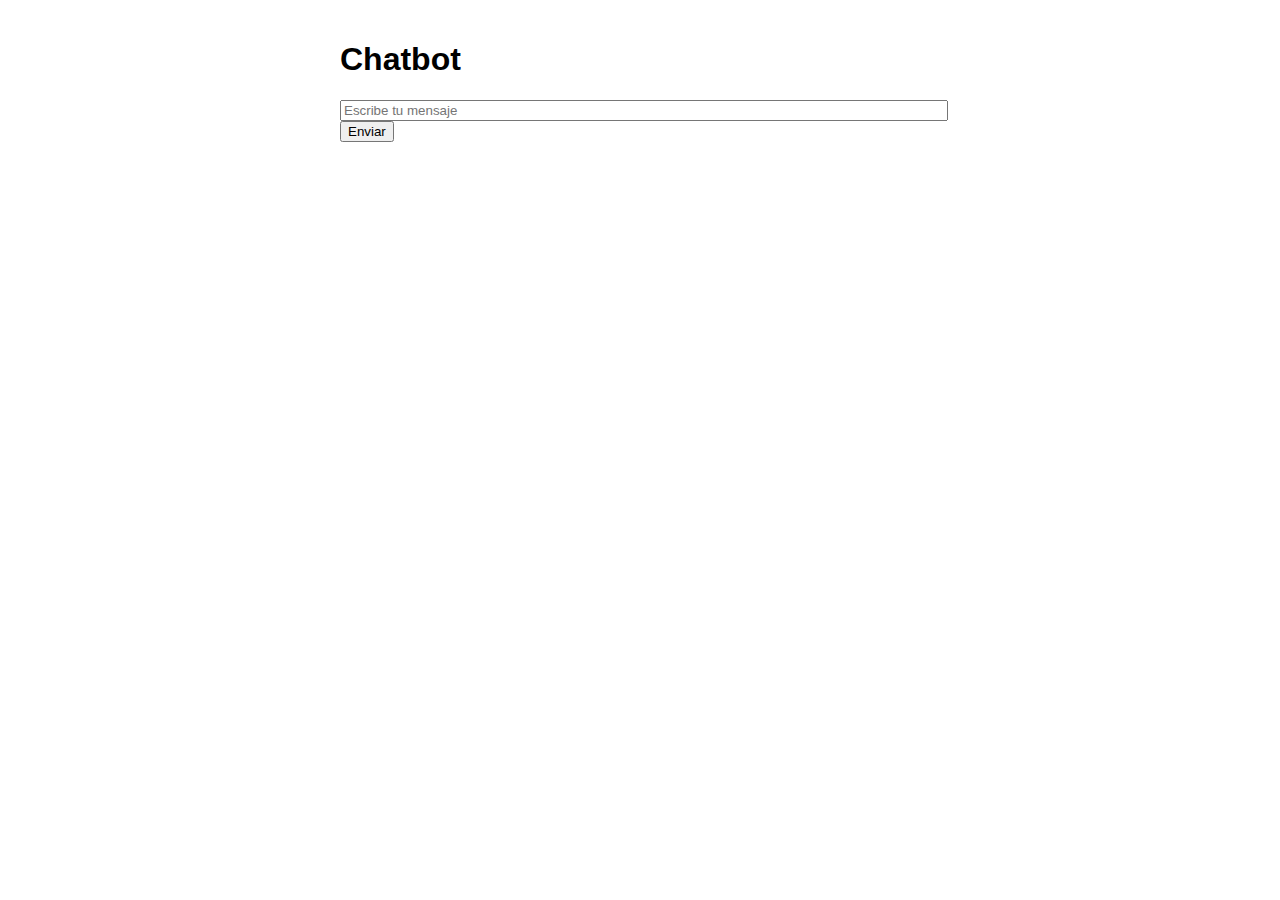
<file: template/index.html>
<!DOCTYPE html>
<html lang="es">
<head>
    <meta charset="UTF-8">
    <meta name="viewport" content="width=device-width, initial-scale=1.0">
    <title>Chatbot</title>
    <style>
        body { font-family: Arial, sans-serif; margin: 0; padding: 20px; }
        #chat { max-width: 600px; margin: auto; }
        .mensaje { margin: 10px 0; }
        .usuario { color: blue; }
        .chatbot { color: green; }
    </style>
</head>
<body>
    <div id="chat">
        <h1>Chatbot</h1>
        <div id="mensajes"></div>
        <input id="entrada" type="text" placeholder="Escribe tu mensaje" style="width: 100%;">
        <button onclick="enviarMensaje()">Enviar</button>
    </div>

    <script>
        function enviarMensaje() {
            const entrada = document.getElementById('entrada');
            const mensajeUsuario = entrada.value;
            if (!mensajeUsuario) return;

            const mensajes = document.getElementById('mensajes');
            mensajes.innerHTML += `<div class="mensaje usuario">Tú: ${mensajeUsuario}</div>`;

            fetch('/chat', {
                method: 'POST',
                headers: { 'Content-Type': 'application/json' },
                body: JSON.stringify({ mensaje: mensajeUsuario })
            })
            .then(response => response.json())
            .then(data => {
                mensajes.innerHTML += `<div class="mensaje chatbot">Chatbot: ${data.respuesta}</div>`;
                entrada.value = '';
            });
        }
    </script>
</body>
</html>
</file>
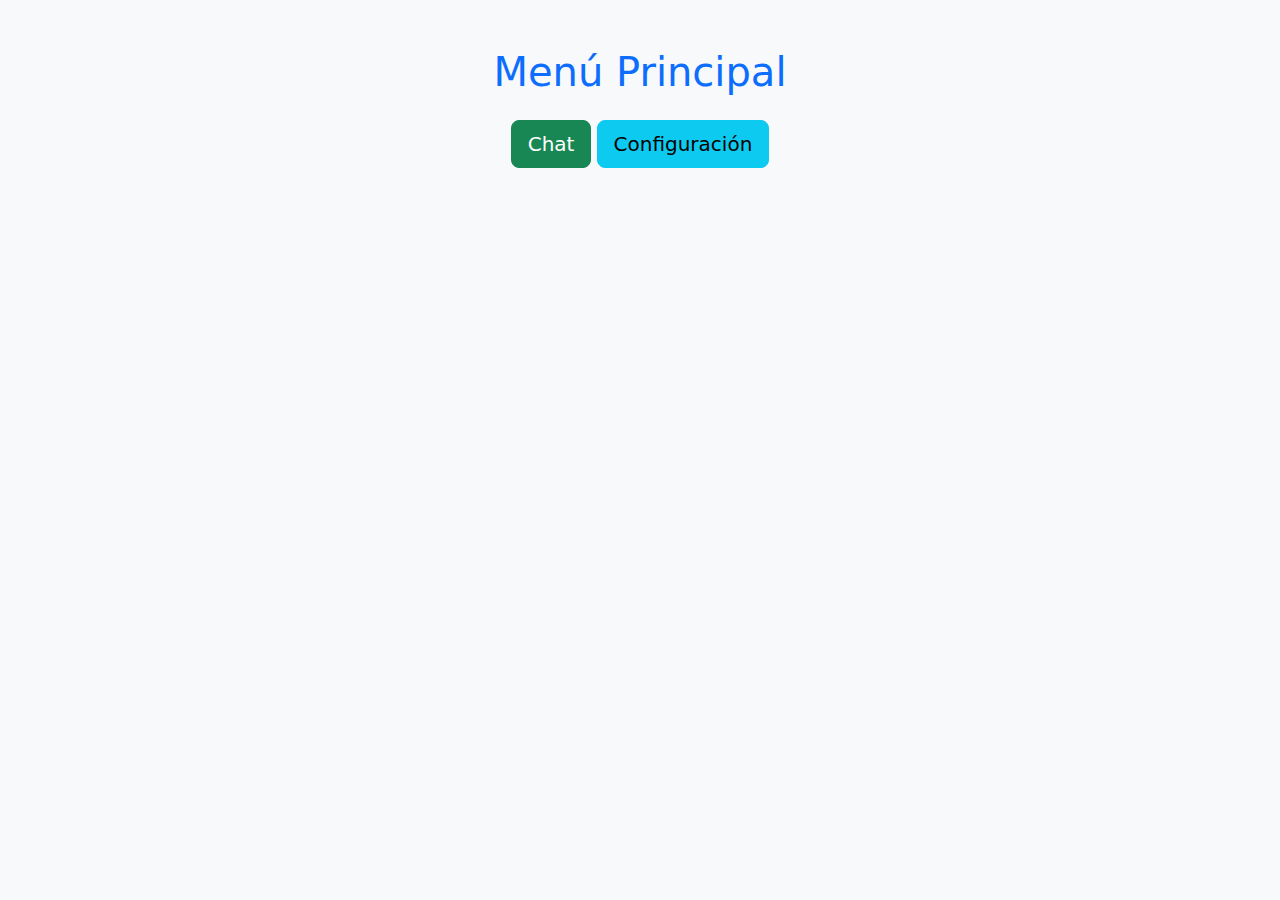
<file: templates/menu.html>
<!DOCTYPE html>
<html lang="en">
<head>
    <meta charset="UTF-8">
    <meta name="viewport" content="width=device-width, initial-scale=1.0">
    <title>Menú Principal</title>
    <link href="https://cdn.jsdelivr.net/npm/bootstrap@5.3.0-alpha3/dist/css/bootstrap.min.css" rel="stylesheet">
</head>
<body class="bg-light">
    <div class="container text-center mt-5">
        <h1 class="text-primary">Menú Principal</h1>
        <div class="mt-4">
            <a href="/chat" class="btn btn-success btn-lg">Chat</a>
            <a href="/configuracion" class="btn btn-info btn-lg">Configuración</a>
        </div>
    </div>
</body>
</html>
</file>
